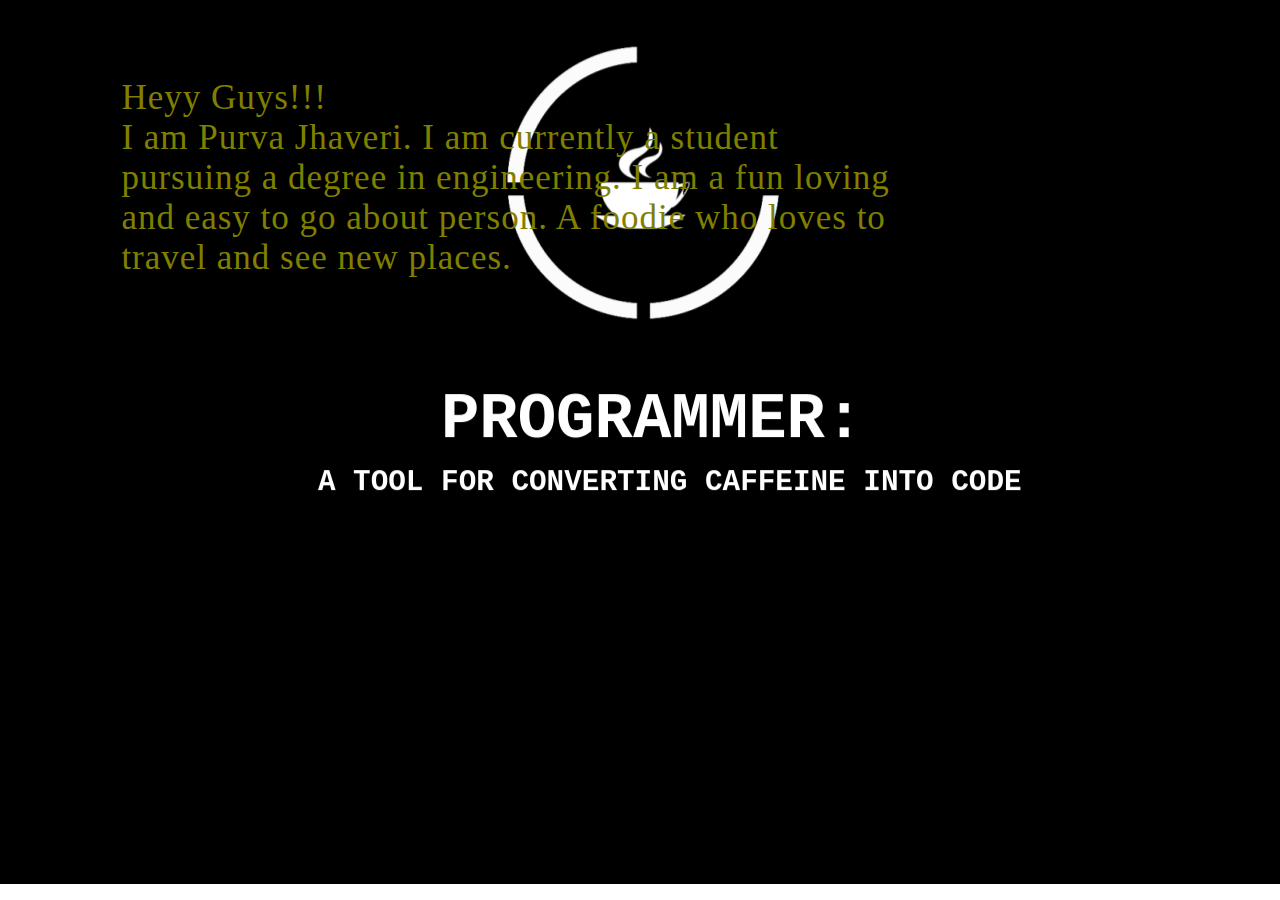
<file: home.html>
<!DOCTYPE html>
<html>
<head>
	<title>file:///C:/Users/Nirmit/Desktop/A.html</title>
</head>
<style type="text/css">
	body{
    background:url("/images/coder.jpg") no-repeat center;
    height: 17cm;
    width: 100%;
  }
  #start{
  	margin-top: 1cm;
  	color: olive;
  	margin-left: 3cm;
    
   font-weight: 50;
   font-size: 35px;
   letter-spacing: 1px;
  }
</style>
<body>
<div id="start">
<br>Heyy Guys!!!
<br>I am Purva Jhaveri. I am currently a student 
<br>pursuing a degree in engineering. I am a fun loving 
<br>and easy to go about person. A foodie who loves to 
<br>travel and see new places. </div>
</body>
</html>
</file>
